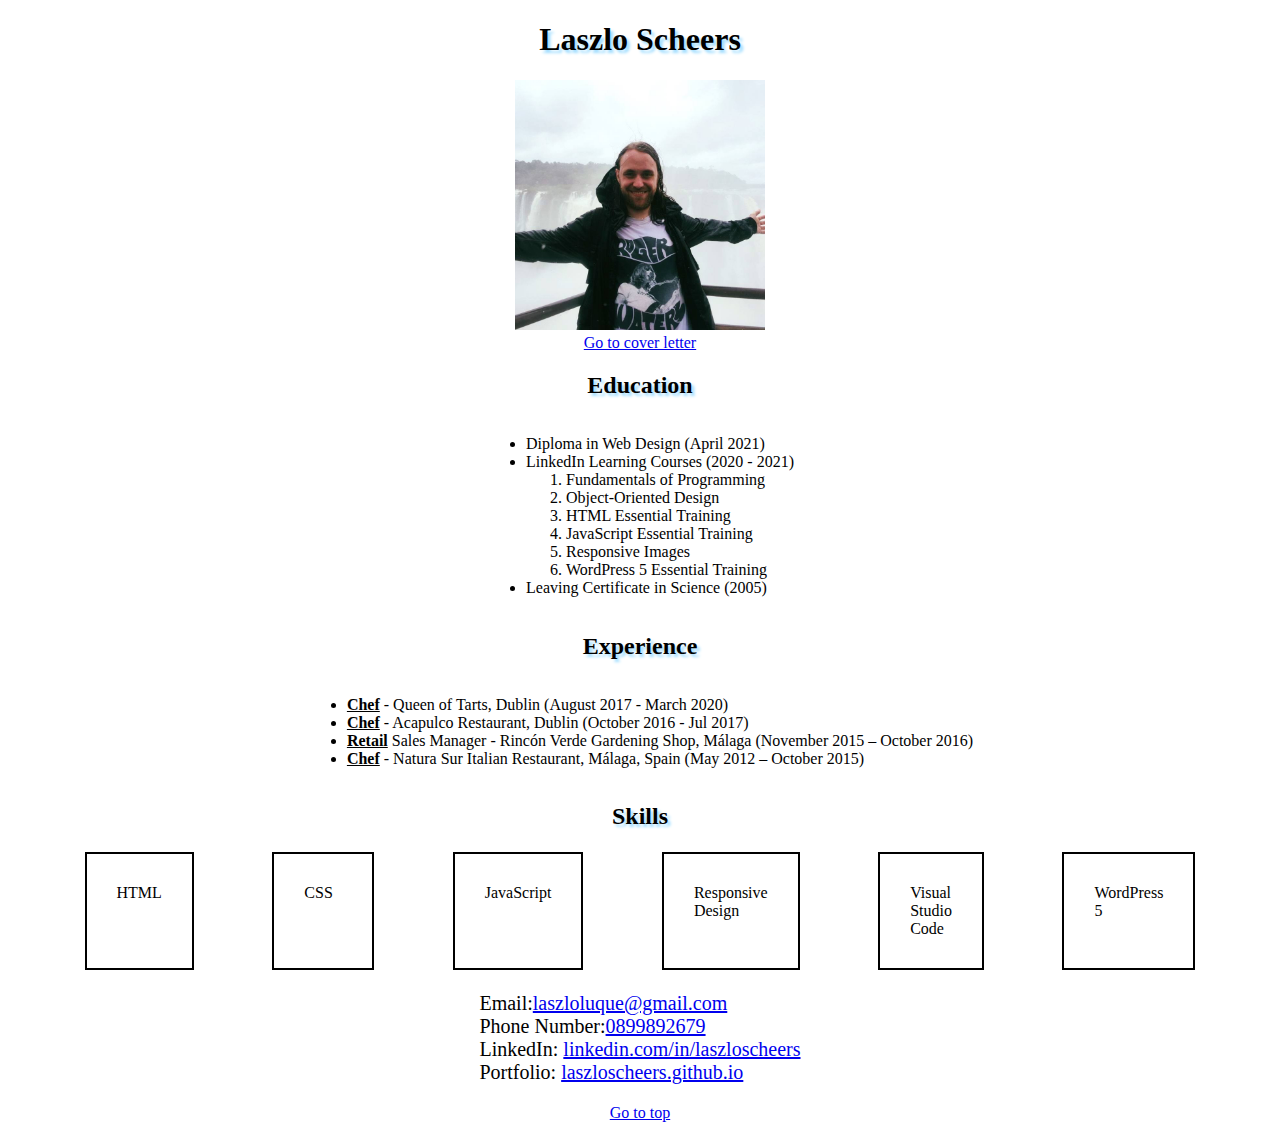
<file: index.html>
<!DOCTYPE html>
<html lang="en">
<head>
    <meta charset="UTF-8">
    <meta http-equiv="X-UA-Compatible" content="IE=edge">
    <meta name="viewport" content="width=device-width, initial-scale=1.0">
    <title>Laszlo Scheers | Web Developer</title>
    <meta name="description" content="Freelance Web and Digital Developer crafting innovative online experiences on the web and social media.">
    <meta name="author" content="Laszlo Scheers">
    <link rel="stylesheet" href="styles/style.css">
</head>
<body>
    <h1 class="headings">Laszlo Scheers</h1>
    <img src="images/my-photo.jpg" alt="A photo of Laszlo Scheers" width="250" height="250">
    <br>
    <a href="cover-letter.html">Go to cover letter</a>
    <h2 class="headings">Education</h2>
    <div class="flexbox-container">
        <p>
            <ul>
                <li>Diploma in Web Design (April 2021)</li>
                <li>LinkedIn Learning Courses (2020 - 2021)</li>
                    <ol>
                        <li>Fundamentals of Programming</li>
                        <li>Object-Oriented Design</li>
                        <li>HTML Essential Training</li>
                        <li>JavaScript Essential Training</li>
                        <li>Responsive Images</li>
                        <li>WordPress 5 Essential Training</li>
                    </ol>
                <li>Leaving Certificate in Science (2005)</li>
            </ul>
        </p>
    </div>
    <h2 class="headings">Experience</h2>
    <div class="flexbox-container">
        <p>
            <ul>
                <li><span>Chef</span> - Queen of Tarts, Dublin (August 2017 - March 2020)</li>
                <li><span>Chef</span> - Acapulco Restaurant, Dublin (October 2016 - Jul 2017)</li>
                <li><span>Retail</span> Sales Manager - Rincón Verde Gardening Shop, Málaga (November 2015 – October 2016)</li>
                <li><span>Chef</span> - Natura Sur Italian Restaurant, Málaga, Spain (May 2012 – October 2015)</li>
            </ul>
        </p>
    </div>
    <h2 class="headings">Skills</h2>
    <div class="boxes flexbox-container"> 
        <div>HTML</div>
        <div>CSS</div>
        <div>JavaScript</div>
        <div>Responsive Design</div>
        <div>Visual Studio Code</div>
        <div>WordPress 5</div>
    </div>
    <div class="flexbox-container">
        <p class="footer">
            Email:<a href="mailto:laszloluque@gmail.com">laszloluque@gmail.com</a><br>
            Phone Number:<a href="tel:0899892679">0899892679</a><br>
            LinkedIn: <a href="https://www.linkedin.com/in/laszloscheers/" target="_blank">linkedin.com/in/laszloscheers</a><br>
            Portfolio: <a href="https://laszloscheers.github.io/" target="_blank">laszloscheers.github.io</a>
        </p>
    </div>
    <a href="#">Go to top</a>
    
</body>
</html>
</file>
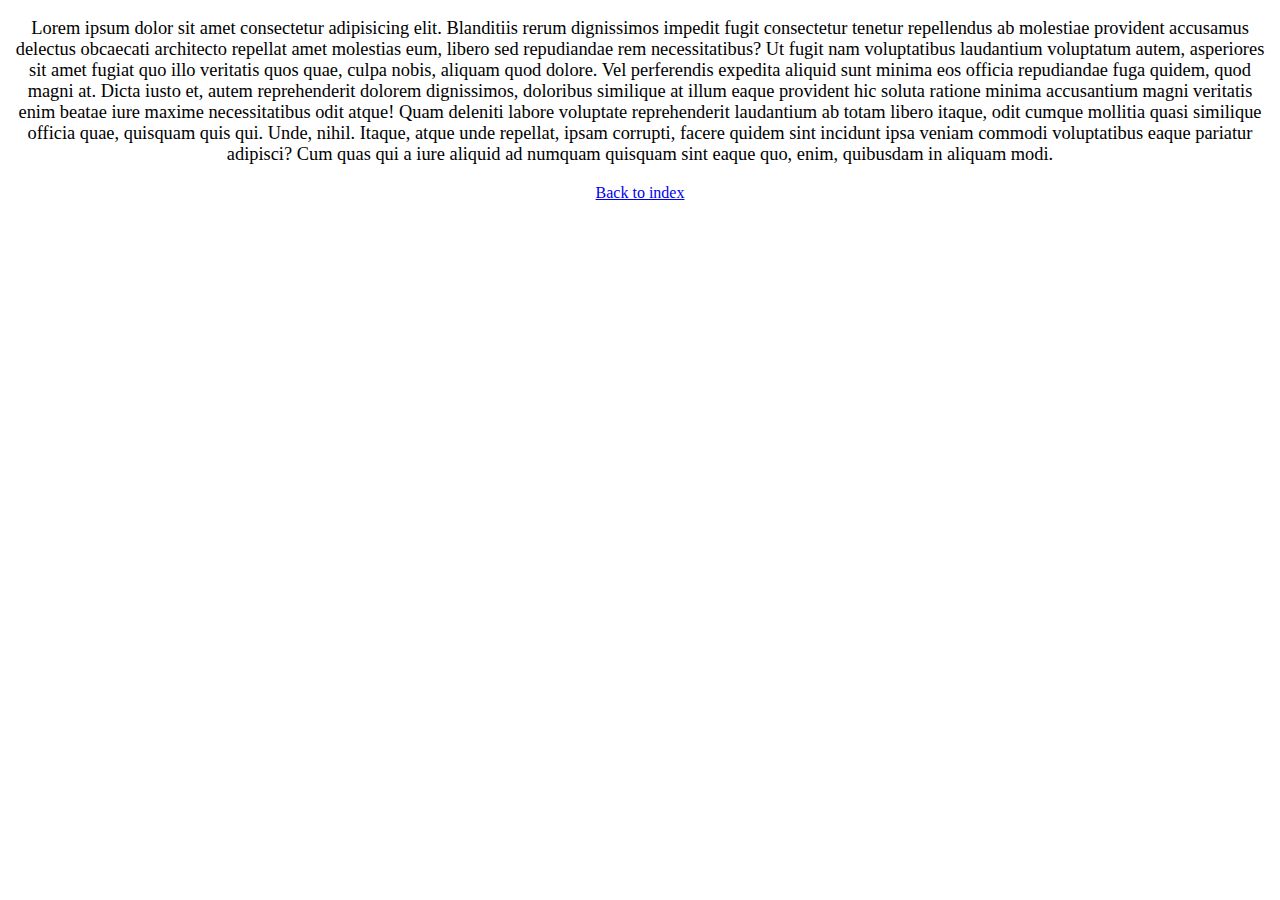
<file: cover-letter.html>
<!DOCTYPE html>
<html lang="en">
<head>
    <meta charset="UTF-8">
    <meta http-equiv="X-UA-Compatible" content="IE=edge">
    <meta name="viewport" content="width=device-width, initial-scale=1.0">
    <title>My Cover Letter</title>
    <link rel="stylesheet" href="styles/style.css">
</head>
<body>
    <div class="text-centered">
        <p>
            Lorem ipsum dolor sit amet consectetur adipisicing elit. Blanditiis rerum dignissimos impedit fugit consectetur tenetur repellendus ab molestiae provident accusamus delectus obcaecati architecto repellat amet molestias eum, libero sed repudiandae rem necessitatibus? Ut fugit nam voluptatibus laudantium voluptatum autem, asperiores sit amet fugiat quo illo veritatis quos quae, culpa nobis, aliquam quod dolore. Vel perferendis expedita aliquid sunt minima eos officia repudiandae fuga quidem, quod magni at. Dicta iusto et, autem reprehenderit dolorem dignissimos, doloribus similique at illum eaque provident hic soluta ratione minima accusantium magni veritatis enim beatae iure maxime necessitatibus odit atque! Quam deleniti labore voluptate reprehenderit laudantium ab totam libero itaque, odit cumque mollitia quasi similique officia quae, quisquam quis qui. Unde, nihil. Itaque, atque unde repellat, ipsam corrupti, facere quidem sint incidunt ipsa veniam commodi voluptatibus eaque pariatur adipisci? Cum quas qui a iure aliquid ad numquam quisquam sint eaque quo, enim, quibusdam in aliquam modi.
        </p>
    </div>
    <a href="index.html">Back to index</a>
    
</body>
</html>
</file>
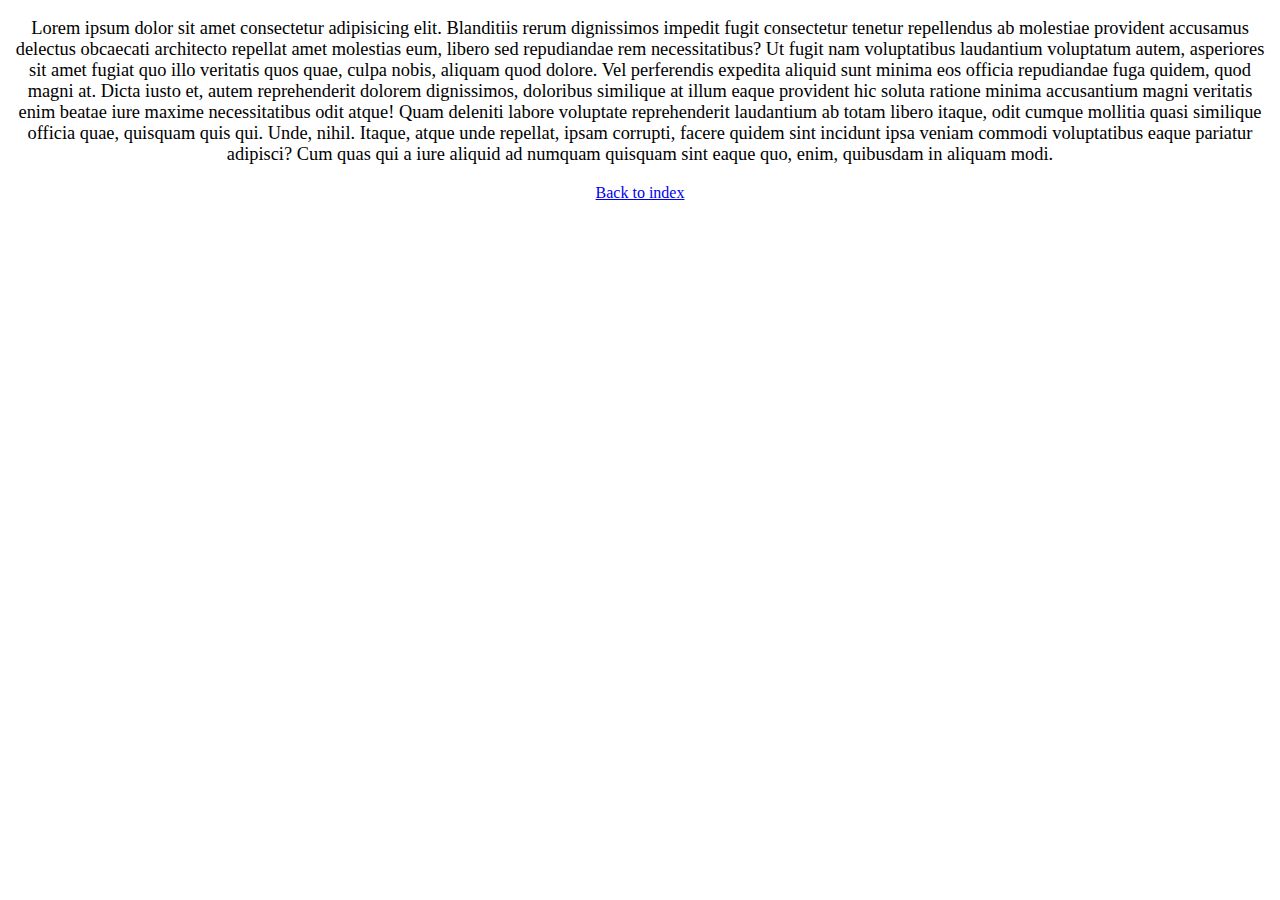
<file: cover-letter/cover-letter.html>
<!DOCTYPE html>
<html lang="en">
<head>
    <meta charset="UTF-8">
    <meta http-equiv="X-UA-Compatible" content="IE=edge">
    <meta name="viewport" content="width=device-width, initial-scale=1.0">
    <title>My Cover Letter</title>
    <link rel="stylesheet" href="../styles/style.css">
</head>
<body>
    <div class="text-centered">
        <p>
            Lorem ipsum dolor sit amet consectetur adipisicing elit. Blanditiis rerum dignissimos impedit fugit consectetur tenetur repellendus ab molestiae provident accusamus delectus obcaecati architecto repellat amet molestias eum, libero sed repudiandae rem necessitatibus? Ut fugit nam voluptatibus laudantium voluptatum autem, asperiores sit amet fugiat quo illo veritatis quos quae, culpa nobis, aliquam quod dolore. Vel perferendis expedita aliquid sunt minima eos officia repudiandae fuga quidem, quod magni at. Dicta iusto et, autem reprehenderit dolorem dignissimos, doloribus similique at illum eaque provident hic soluta ratione minima accusantium magni veritatis enim beatae iure maxime necessitatibus odit atque! Quam deleniti labore voluptate reprehenderit laudantium ab totam libero itaque, odit cumque mollitia quasi similique officia quae, quisquam quis qui. Unde, nihil. Itaque, atque unde repellat, ipsam corrupti, facere quidem sint incidunt ipsa veniam commodi voluptatibus eaque pariatur adipisci? Cum quas qui a iure aliquid ad numquam quisquam sint eaque quo, enim, quibusdam in aliquam modi.
        </p>
    </div>
    <a href="index.html">Back to index</a>
    
</body>
</html>
</file>
<file: styles/style.css>
body{
    text-align: center;
}
.headings{
    text-shadow: 3px 3px 3px #a0ddff;
}
p{
    font-size: 115%;
}
span{
    font-weight: bold;
    text-decoration: underline;
}
#skills{
    list-style-type: upper-roman;
}
.footer {
    font-size: 125%;
}
.flexbox-container{
    display:flex;
    justify-content: center;
    text-align: left;
}
.flexbox-container div{
    border: 2px solid black;
    padding:30px;
    margin:2px;
    flex-basis: 3%;
}
.boxes{
    justify-content: space-evenly;
    flex-wrap: wrap;
}
@media(max-width:768px){
    .boxes{
        text-align: center;
        flex-direction:column;
        margin:5%;
    }
}
.text-centered{
    text-align: center;
}
</file>
